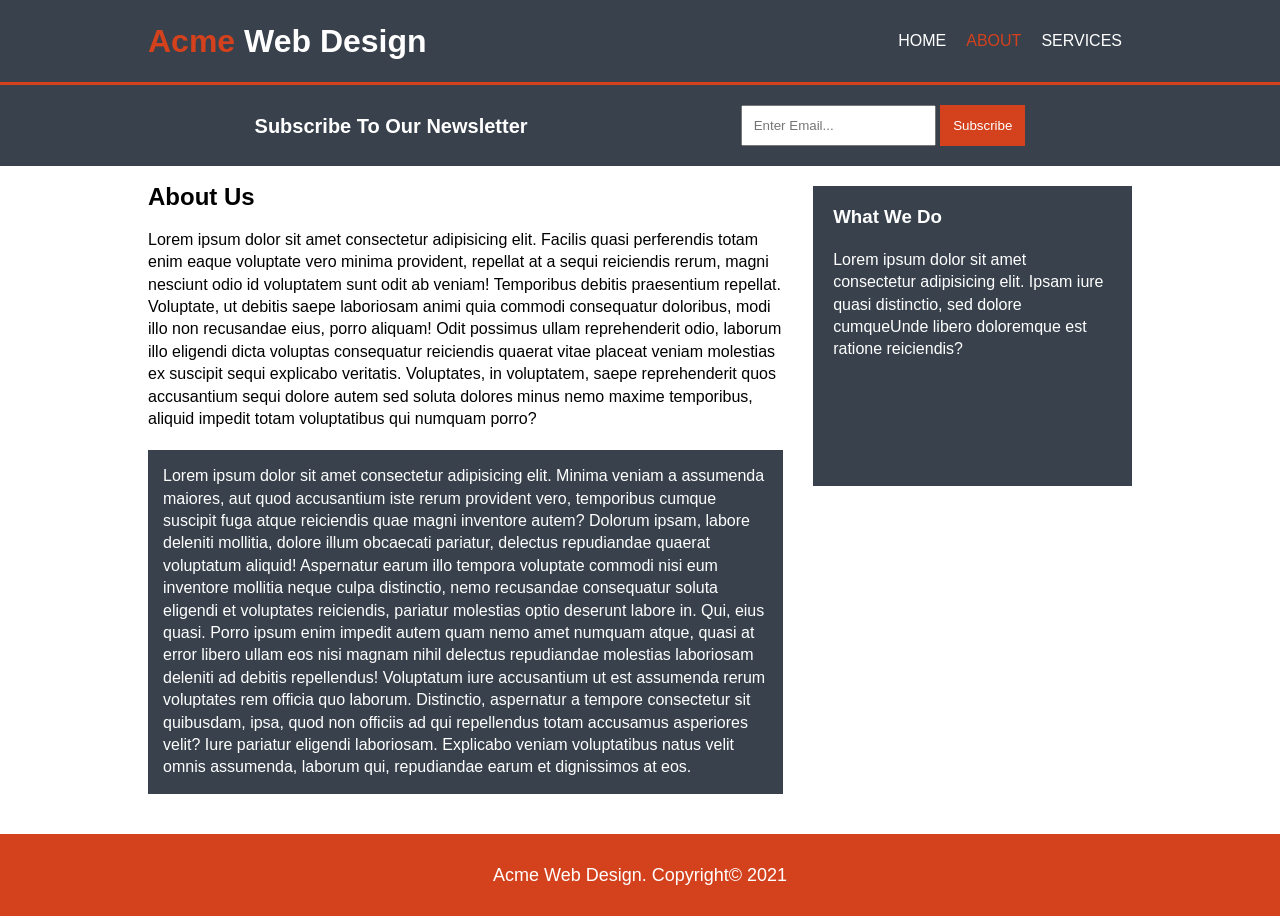
<file: acmewebdesign/about.html>
<!DOCTYPE html>
<html lang="en">

<head>
  <meta charset="UTF-8">
  <meta http-equiv="X-UA-Compatible" content="IE=edge">
  <meta name="viewport" content="width=device-width, initial-scale=1.0">
  <link rel="stylesheet" href="style.css">
  <link rel="stylesheet" href="https://cdnjs.cloudflare.com/ajax/libs/font-awesome/5.13.0/css/all.min.css"
    integrity="sha256-h20CPZ0QyXlBuAw7A+KluUYx/3pK+c7lYEpqLTlxjYQ=" crossorigin="anonymous" />
  <title>About</title>
</head>

<body>
  <header>
    <div class="navbar content">
      <a href="index.html">
        <div class="logo">
          <h1><span class="orange">Acme</span> Web Design</h1>
        </div>
      </a>
      <ul class="links">
        <li><a href="home.html">HOME</a></li>
        <li><a href="about.html" class="current">ABOUT</a></li>
        <li><a href="services.html">SERVICES</a></li>
      </ul>
    </div>
  </header>
  <main>
    <section class="subscription">
      <div class="subscribe content">
        <p class="bold">Subscribe To Our Newsletter</p>
        <div class="email-input">
          <input class="input" type="email" name="email" placeholder="Enter Email...">
          <button type="submit">Subscribe</button>
        </div>
      </div>
    </section>
    <section class="main-section">
      <div class="content about-us">
        <div class="flex-item1">
          <h2>About Us</h2>
          <p>Lorem ipsum dolor sit amet consectetur adipisicing elit. Facilis quasi perferendis totam enim eaque
            voluptate vero minima provident, repellat at a sequi reiciendis rerum, magni nesciunt odio id voluptatem
            sunt odit ab veniam! Temporibus debitis praesentium repellat. Voluptate, ut debitis saepe laboriosam animi
            quia commodi consequatur doloribus, modi illo non recusandae eius, porro aliquam! Odit possimus ullam
            reprehenderit odio, laborum illo eligendi dicta voluptas consequatur reiciendis quaerat vitae placeat veniam
            molestias ex suscipit sequi explicabo veritatis. Voluptates, in voluptatem, saepe reprehenderit quos
            accusantium sequi dolore autem sed soluta dolores minus nemo maxime temporibus, aliquid impedit totam
            voluptatibus qui numquam porro?</p>
          <p class="bg-dark">Lorem ipsum dolor sit amet consectetur adipisicing elit. Minima veniam a assumenda maiores,
            aut quod accusantium iste rerum provident vero, temporibus cumque suscipit fuga atque reiciendis quae magni
            inventore autem? Dolorum ipsam, labore deleniti mollitia, dolore illum obcaecati pariatur, delectus
            repudiandae quaerat voluptatum aliquid! Aspernatur earum illo tempora voluptate commodi nisi eum inventore
            mollitia neque culpa distinctio, nemo recusandae consequatur soluta eligendi et voluptates reiciendis,
            pariatur molestias optio deserunt labore in. Qui, eius quasi. Porro ipsum enim impedit autem quam nemo amet
            numquam atque, quasi at error libero ullam eos nisi magnam nihil delectus repudiandae molestias laboriosam
            deleniti ad debitis repellendus! Voluptatum iure accusantium ut est assumenda rerum voluptates rem officia
            quo laborum. Distinctio, aspernatur a tempore consectetur sit quibusdam, ipsa, quod non officiis ad qui
            repellendus totam accusamus asperiores velit? Iure pariatur eligendi laboriosam. Explicabo veniam
            voluptatibus natus velit omnis assumenda, laborum qui, repudiandae earum et dignissimos at eos.</p>
        </div>
        <div class="flex-item2 bg-dark">
          <h3>What We Do</h3>
          <p>Lorem ipsum dolor sit amet consectetur adipisicing elit. Ipsam iure quasi distinctio, sed
            dolore cumqueUnde libero doloremque est ratione reiciendis?</p>
        </div>
      </div>
    </section>
  </main>
  <footer>
    <p>Acme Web Design. Copyright&copy; 2021</p>
  </footer>
</body>

</html>
</file>
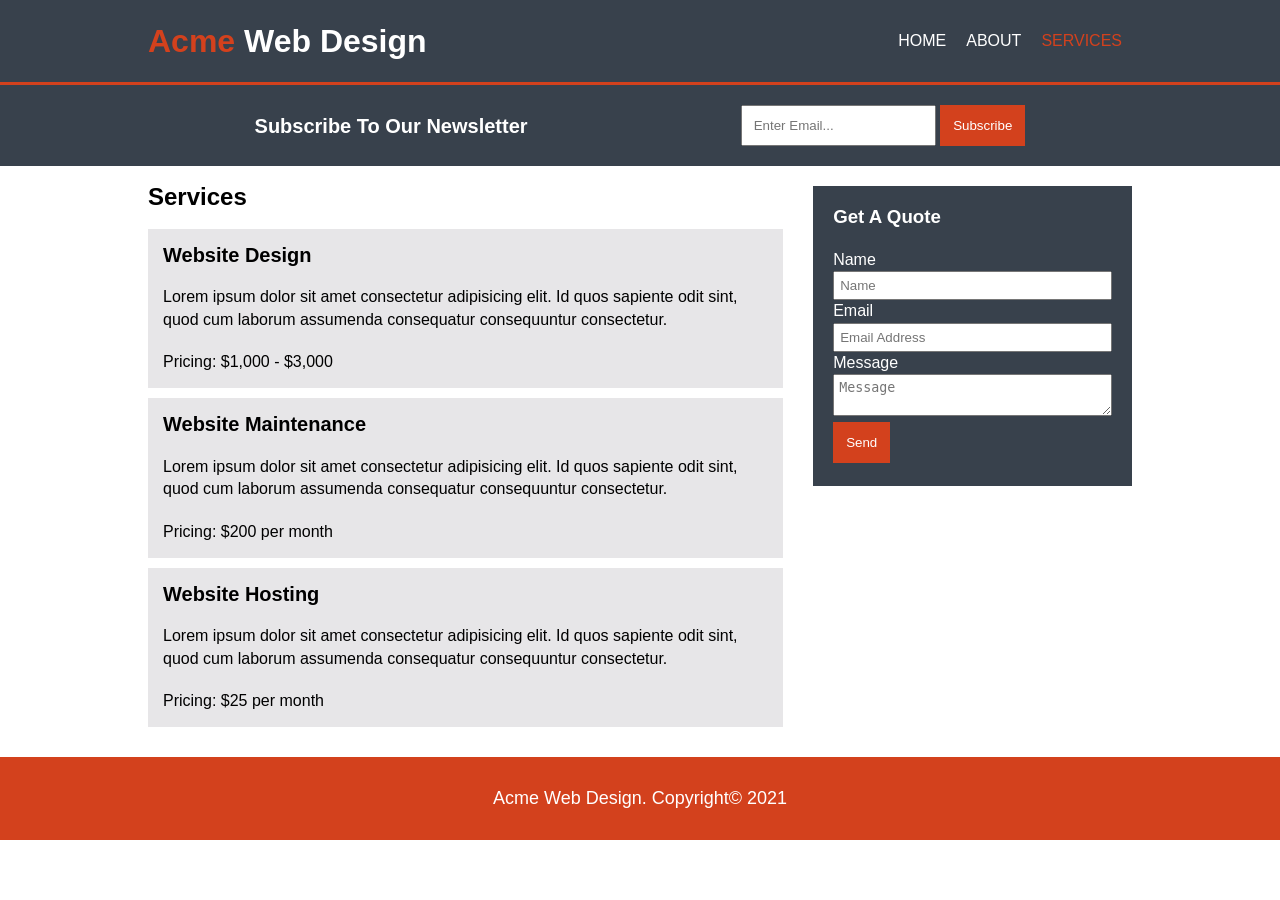
<file: acmewebdesign/services.html>
<!DOCTYPE html>
<html lang="en">

<head>
  <meta charset="UTF-8">
  <meta http-equiv="X-UA-Compatible" content="IE=edge">
  <meta name="viewport" content="width=device-width, initial-scale=1.0">
  <link rel="stylesheet" href="style.css">
  <link rel="stylesheet" href="https://cdnjs.cloudflare.com/ajax/libs/font-awesome/5.13.0/css/all.min.css"
    integrity="sha256-h20CPZ0QyXlBuAw7A+KluUYx/3pK+c7lYEpqLTlxjYQ=" crossorigin="anonymous" />
  <title>Services</title>
</head>

<body>
  <header>
    <div class="navbar content">
      <a href="index.html">
        <div class="logo">
          <h1><span class="orange">Acme</span> Web Design</h1>
        </div>
      </a>
      <ul class="links">
        <li><a href="home.html">HOME</a></li>
        <li><a href="about.html">ABOUT</a></li>
        <li><a href="services.html" class="current">SERVICES</a></li>
      </ul>
    </div>
  </header>
  <main>
    <section class="subscription">
      <div class="subscribe content">
        <p class="bold">Subscribe To Our Newsletter</p>
        <div class="email-input">
          <input class="input" type="email" name="email" placeholder="Enter Email...">
          <button type="submit">Subscribe</button>
        </div>
      </div>
    </section>
    <section class="main-section">
      <div class="content about-us">
        <div class="flex-item1">
          <h2>Services</h2>
          <div class="bg-light services">
            <h2>Website Design</h2>
            <p>Lorem ipsum dolor sit amet consectetur adipisicing elit. Id quos sapiente odit sint, quod cum laborum
              assumenda consequatur consequuntur consectetur.</p>
            Pricing: $1,000 - $3,000
          </div>
          <div class="bg-light services">
            <h2>Website Maintenance</h2>
            <p>Lorem ipsum dolor sit amet consectetur adipisicing elit. Id quos sapiente odit sint, quod cum laborum
              assumenda consequatur consequuntur consectetur.</p>
            Pricing: $200 per month
          </div>
          <div class="bg-light services">
            <h2>Website Hosting</h2>
            <p>Lorem ipsum dolor sit amet consectetur adipisicing elit. Id quos sapiente odit sint, quod cum laborum
              assumenda consequatur consequuntur consectetur.</p>
            Pricing: $25 per month
          </div>
        </div>
        <div class="flex-item2 bg-dark longer">
          <h3>Get A Quote</h3>
          <label for="name">Name</label>
          <input placeholder="Name" type="text" id="name" name="name">
          <label for="email">Email</label>
          <input placeholder="Email Address" type="email" id="email" name="email">
          <label for="message">Message</label>
          <textarea placeholder="Message" name="message" id="message"></textarea>
          <button name="Send">Send</button>
        </div>
      </div>
    </section>
  </main>
  <footer>
    <p>Acme Web Design. Copyright&copy; 2021</p>
  </footer>
</body>

</html>
</file>
<file: acmewebdesign/style.css>
* {
  box-sizing: border-box;
  margin: 0;
  padding: 0;
}

html, body {
  font-family: 'Segoe UI', Tahoma, Geneva, Verdana, sans-serif;
  line-height: 1.4rem;
}

header {
  background-color: #38414c;
  color: white;
  border-bottom: 3px solid #d3411d;
  font-weight: 400;
}

.navbar {
  display: flex;
  justify-content: space-between;
  align-items: center;
}

ul {
  list-style-type: none;
  display: flex;
}

a {
  color: white;
  text-decoration: none;
}

li a {
  display: inline-block;
  padding: 10px;
}

li a:hover {
  color: #d3411d;
}

/* Section with background image */
.view {
  background: url('/photo.jfif') no-repeat center center/cover;
  display: flex;
  text-align: center;
  justify-content: center;
  align-items: center;
  height: 65vh;
  color: white;
  position: relative;
}

.view * {
  z-index: 1;
}
.view::before{
  content: '';
  background: rgba(0, 0, 0, 0.6);
  position: absolute;
  top: 0;
  left: 0;
  width: 100%;
  height: 100%;
}

.information h1 {
  font-size: 40px;
  margin-bottom: 25px;
}

.information p {
  font-size: 18px;
  margin: auto 0;
  max-width: 840px;
  line-height: 1.6rem;
}

/* Subscription Section  */
.subscription {
  background: #38414c;
  color: white;
}

.subscribe {
  display: flex;
  justify-content: space-around;
  align-items: center;
}

.subscribe p {
  font-size: 20px;
}

.icons {
  background: #f4f4f4;
}

.benefits {
  display: flex;
  text-align: center;
}

.benefits .items {
  padding: 20px;
}

.benefits h3 {
  margin-bottom: 8px;
}

footer {
  background: #d3411d;
  padding: 30px;
  color: white;
  font-size: 18px;
  text-align: center;
}


/* About Page  */
.about-us {
  display: flex;
}

.flex-item1 {
  width: 66.66%;
}

.flex-item2 {
  margin-left: 30px;
  padding: 20px;
  width: 33.33%;
  height: 300px;
}

.flex-item2 h3, 
.flex-item1 h2,
.flex-item1 p {
  margin-bottom: 20px;
}

.flex-item1 .bg-dark {
  padding: 15px;
}

.services {
  padding: 15px;
  margin-bottom: 10px;
}

.services h2 {
  font-size: 20px;
}
/* Utilities */
.orange, 
.current {
  color: #d3411d;
}

.content {
  max-width: 1024px;
  margin: auto;
  padding: 20px;
}

.bold {
  font-weight: bold;
}

.input {
  padding: 11px;
}

button {
  background-color: #d3411d;
  padding: 13px;
  outline: none;
  border: none;
  color: white;
}

button:hover {
  opacity: 0.9;
}

input:focus,
textarea:focus {
  outline: 1px solid #1c63b9d3
}

i {
  color: #d3411d;
  margin-bottom: 10px;
}

.bg-dark {
  background: #38414c;
  color: white;
}

.bg-light {
  background: #e7e6e8;
}

/* Input, form ... */
.flex-item2 input,
.flex-item2 textarea {
  padding: 5px;
  width: 100%;
}

/* Media Queries */

@media(max-width: 767px) {
  .view h1 {
    line-height: 2.4rem;
    margin-bottom: 12px;
  }

  header h1{
    margin-bottom: 10px;
  }

  .navbar {
    flex-direction: column;
    padding-bottom: 10px;
  }

  .subscribe {
    flex-direction: column;
  }

  .subscribe p {
    margin-bottom: 15px;
  }

  .subscribe input {
    width: 100%;
    margin-bottom: 5px;
  }

  .subscribe button {
    width: 100%;
  }

  .benefits {
    flex-direction: column;
  }

  .benefits .item-1,
  .benefits .item-2 {
    border-bottom: 1px solid #333;
  }

  .about-us {
    flex-direction: column;
  }

  .flex-item1, .flex-item2 {
    width: 100%;
    margin: 0;
  }

  .flex-item2 {
    height: 200px;
  }

  .longer {
    height: 400px;
  }

  textarea {
    margin-bottom: 10px;
  }
  button {
    width: 100%;
  }

}
</file>
